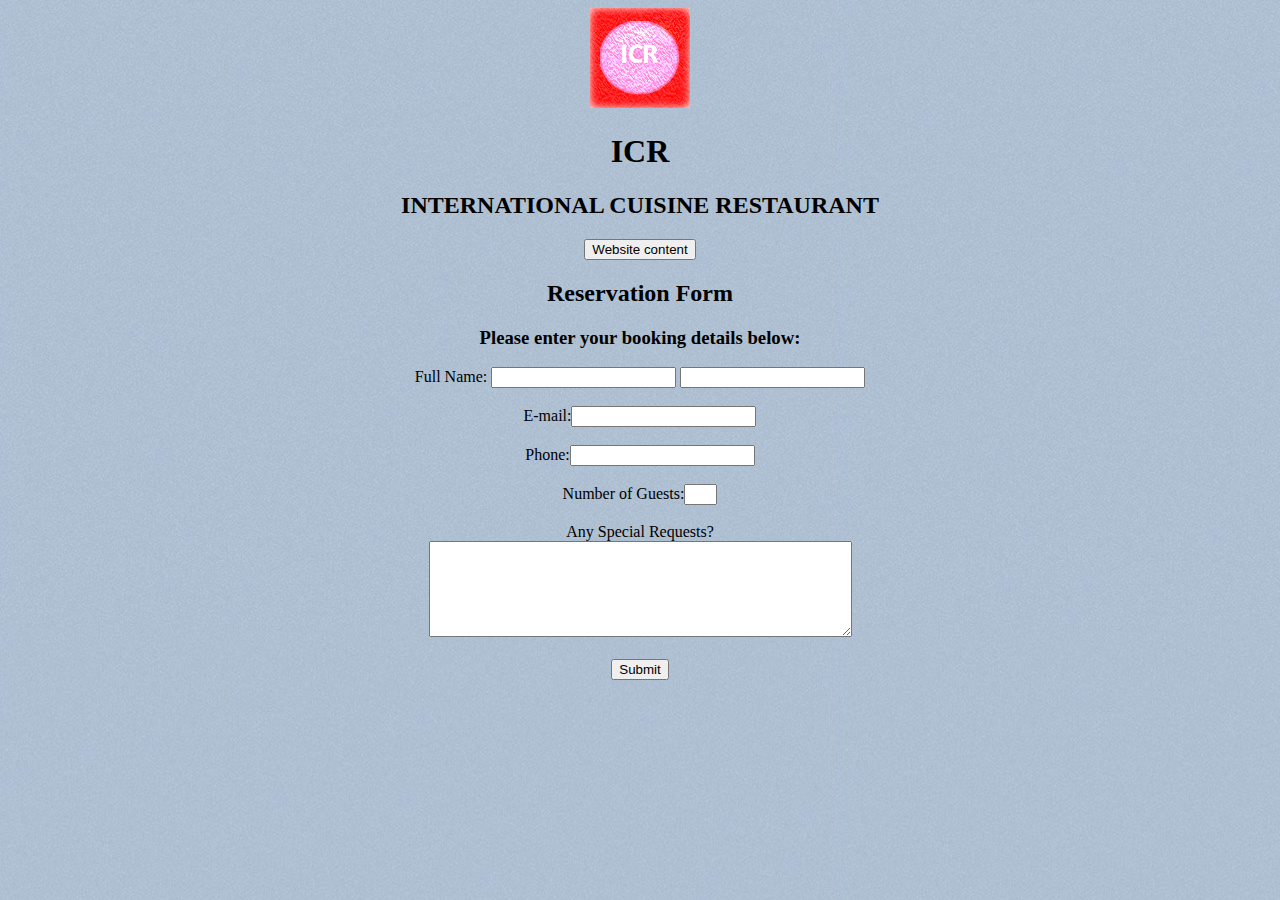
<file: Booking.html>
<!DOCTYPE html>

<html>
<title>Booking</title> 
<link rel="stylesheet" type="text/css" href="ICR.css">
<script src="ICR.js"></script>     
    
     <div class="a">   
  <a target="_blank" href="logo.png">
      <b float: left;><img src="logo.png" alt="company logo" width="100" height="100"></b>
  </a>
    
<h1>ICR </h1>
<h2>INTERNATIONAL CUISINE RESTAURANT </h2>
</div> 

<div class="a">
<div class="dropdown">
  <button onclick="myFunction()" class="dropbtn">Website content</button>
  <div id="myDropdown" class="dropdown-content">
        <a href="Index.html">Home</a>
    <a href="Menu.html">Menu</a>
    <a href="Booking.html">Booking</a>
    <a href="Contact_us.html">Contact us</a>  
    <a href="Gallery.html">Gallery</a>  
  </div>    
   </div>     
<body>

<div class="a">    
   <h2>Reservation Form</h2>
   <h3>Please enter your booking details below:</h3>    
</div>
  
    
<form action="/action_page.php">
 <p>
    <div class="a"> 
       <label for="fname">Full Name:</label> <input type="text" id="fname" name="fname" required=yes> <input type="text" id="lname" name="lname" required=yes> <br><br>
       <label for="email">E-mail:</label><input type="text" id="email" name="email" required=yes><br><br> 
       <label for="phone">Phone:</label><input type="text" id="phone" name="phone" required=yes><br><br>
       <label for="guestAmount">Number of Guests:</label><input type="text" id="guestAmount" name="guestAmount" size= "1" maxlength="2" required=yes><br><br> 
       <label for="specialRequest"><div>Any Special Requests?</div></label>
       <textarea id="specialRequest" name="specialRequest" required=yes rows="6" cols="50"></textarea><br><br>  
    
        <input type="submit" value="Submit">
     </div>    
</p>     
    
  
</form> 

</body>
</html>
</file>
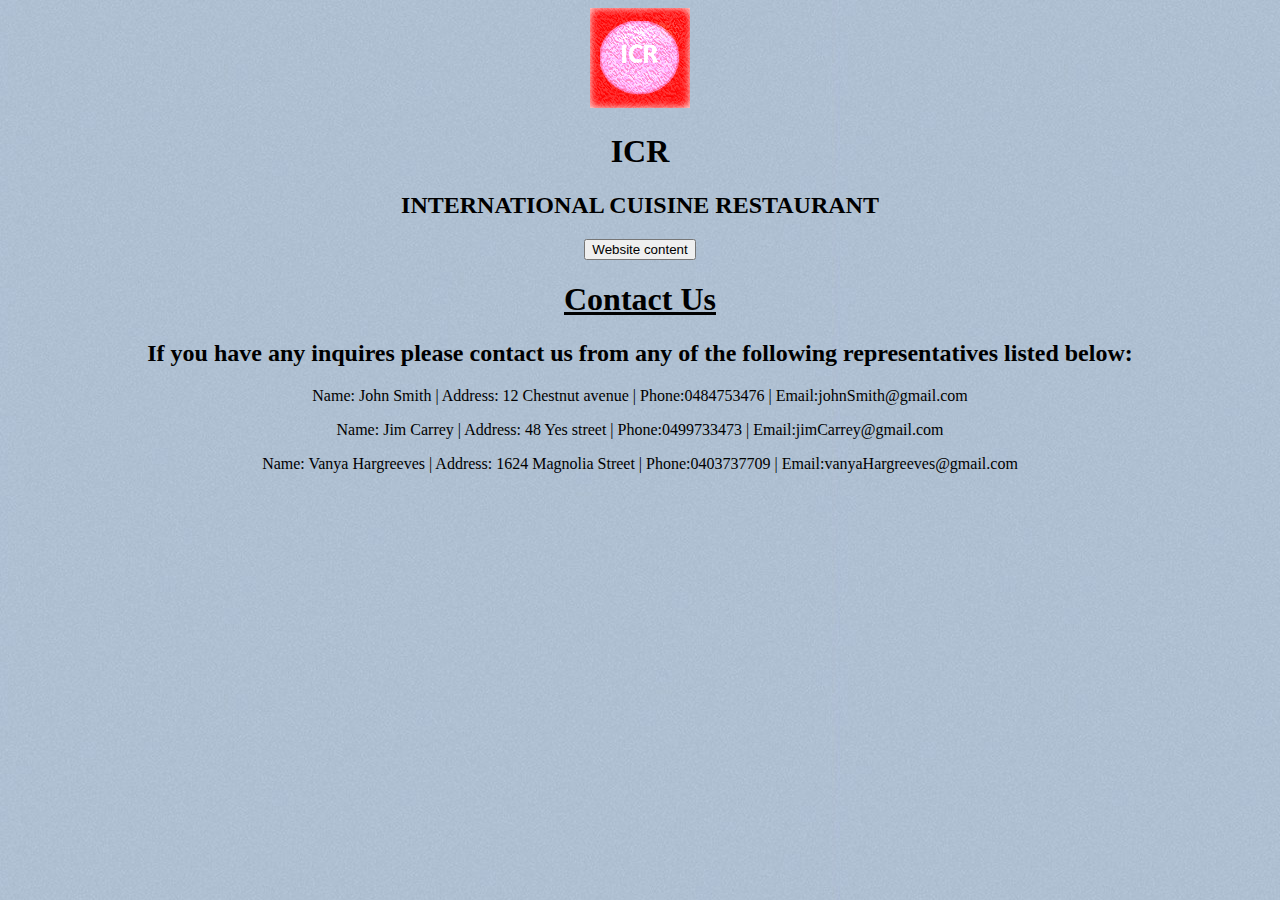
<file: Contact_us.html>
<!DOCTYPE html>

<html>
<link rel="stylesheet" type="text/css" href="ICR.css">
<script src="ICR.js"></script>    
        
    
<div class="a">   
  <a target="_blank" href="logo.png">
      <b float: left;><img src="logo.png" alt="company logo" width="100" height="100"></b>
  </a>
    
<h1>ICR </h1>
<h2>INTERNATIONAL CUISINE RESTAURANT </h2>
</div> 
    
<div class="a">
    <head>
<title>Contact Us</title> 

    </head>
    <div class="dropdown">
  <button onclick="myFunction()" class="dropbtn">Website content</button>
  <div id="myDropdown" class="dropdown-content">
        <a href="Index.html">Home</a>
    <a href="Menu.html">Menu</a>
    <a href="Booking.html">Booking</a>
    <a href="Contact_us.html">Contact us</a>  
    <a href="Gallery.html">Gallery</a>  
  </div>    
        
<main>

</main>
    
<body>
    
<h1><u>Contact Us</u> </h1>
<h2>If you have any inquires please contact us from any of the following representatives listed below:</h2>
     
<p>Name: John Smith | Address: 12 Chestnut avenue | Phone:0484753476 | Email:johnSmith@gmail.com</p>
<p>Name: Jim Carrey | Address: 48 Yes street | Phone:0499733473 | Email:jimCarrey@gmail.com</p>
<p>Name: Vanya Hargreeves | Address: 1624 Magnolia Street | Phone:0403737709 | Email:vanyaHargreeves@gmail.com</p>
    </div>
</body>    
</html>
</file>
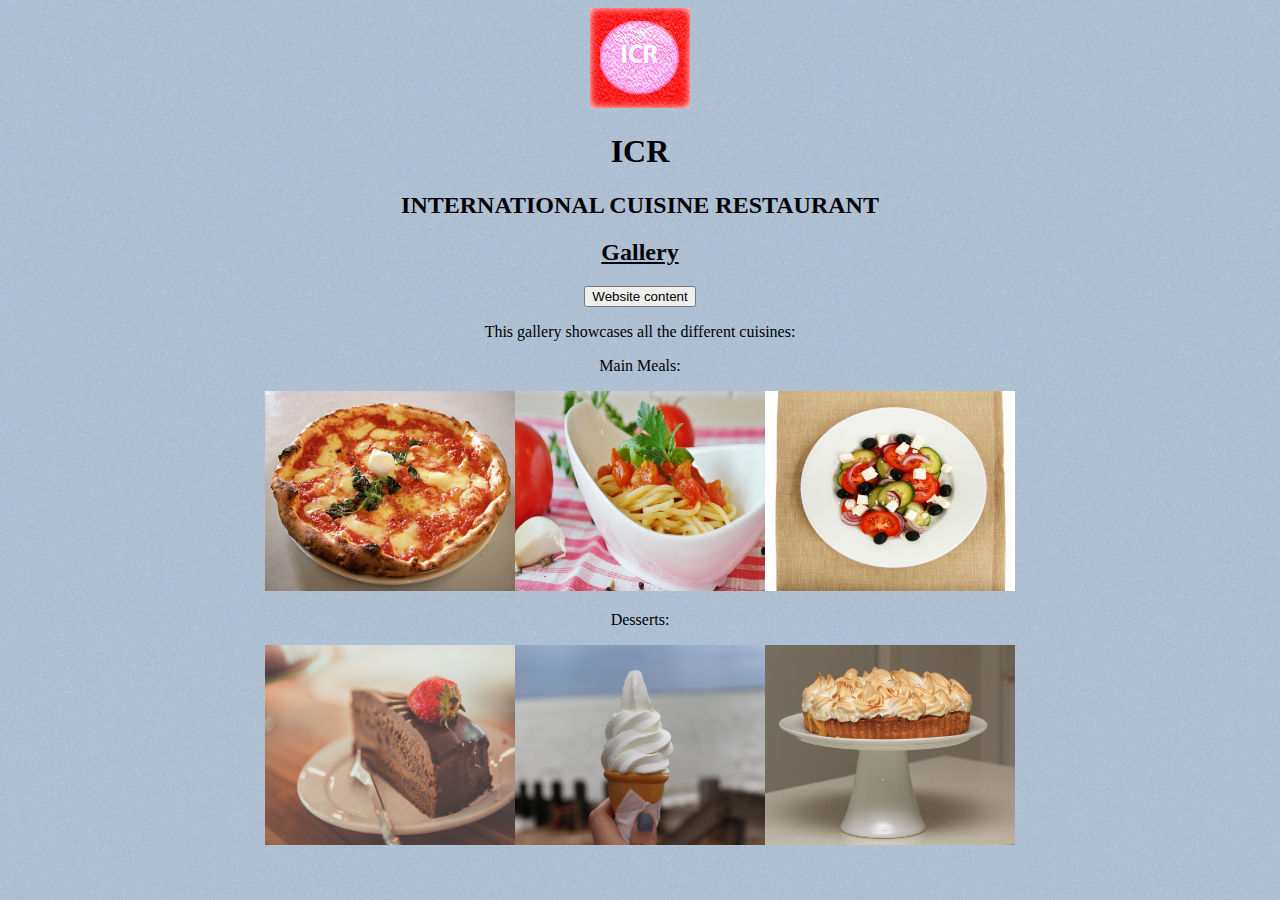
<file: Gallery.html>
<!DOCTYPE html>

<html>
<title>Gallery</title>  
    <link rel="stylesheet" type="text/css" href="ICR.css">
     <script src="ICR.js"></script>
    
 
<div class="a">   
  <a target="_blank" href="logo.png">
      <b float: left;><img src="logo.png" alt="company logo" width="100" height="100"></b>
  </a>
    
<h1>ICR </h1>
<h2>INTERNATIONAL CUISINE RESTAURANT </h2>

<h2><b><u>Gallery</u></b></h2>

<div class="dropdown">
  <button onclick="myFunction()" class="dropbtn">Website content</button>
  <div id="myDropdown" class="dropdown-content">
        <a href="Index.html">Home</a>
    <a href="Menu.html">Menu</a>
    <a href="Booking.html">Booking</a>
    <a href="Contact_us.html">Contact us</a>  
    <a href="Gallery.html">Gallery</a>  
  </div>     
        
<p>This gallery showcases all the different cuisines:</p>
   
<p>Main Meals:</p>    
<img src="pizza.jpg" alt="option1" width="250" height="200"><img src="spaghetti.png" alt="option2" width="250" height="200"><img src="greekSalad.png" alt="option3" width="250" height="200">

<p>Desserts:</p> 
<img src="cake.png" alt="option4" width="250" height="200"><img src="iceCream.png" alt="option5" width="250" height="200"><img src="lemonPie.png" alt="option6" width="250" height="200">

</div>  
</html>
</file>
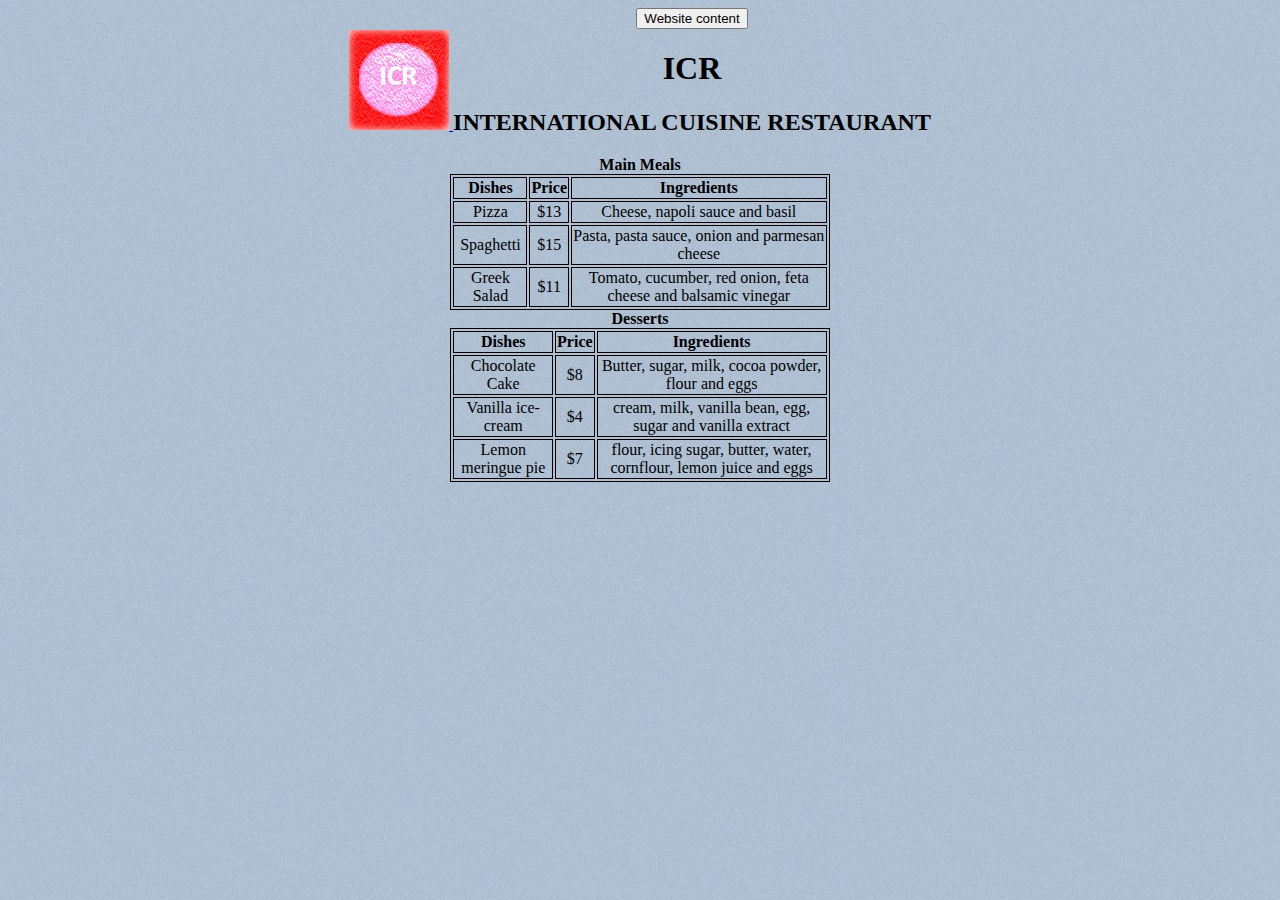
<file: Menu.html>
<!DOCTYPE html>

<html>
<head>
<title>Menu</title>
<link rel="stylesheet" type="text/css" href="ICR.css">
<script src="ICR.js"></script>
</head>
 
    <div class="a">   
  <a target="_blank" href="logo.png">
      <b float: left;><img src="logo.png" alt="company logo" width="100" height="100"></b>
  </a>
        <div class="dropdown">
  <button onclick="myFunction()" class="dropbtn">Website content</button>
  <div id="myDropdown" class="dropdown-content">
        <a href="Index.html">Home</a>
    <a href="Menu.html">Menu</a>
    <a href="Booking.html">Booking</a>
    <a href="Contact_us.html">Contact us</a>  
    <a href="Gallery.html">Gallery</a>  
  </div>  
<h1>ICR </h1>
<h2>INTERNATIONAL CUISINE RESTAURANT </h2>
</div> 

    
<style>
      
          
table, th, td {
  border: 1px solid black;
    align-content: center;
    align-items: center;
}
    
</style>
    
<body>
 <div class="a"> 
     
<div class="menu"> 
<b> Main Meals</b>
<table class="center" style="width:30%">
  <tr>
    <th>Dishes</th>
    <th>Price</th> 
    <th>Ingredients</th>
  </tr>
  <tr>
    <td>Pizza</td>
    <td>$13</td>
    <td>Cheese, napoli sauce and basil</td>
  </tr>
  <tr>
    <td>Spaghetti</td>
    <td>$15</td>
    <td>Pasta, pasta sauce, onion and parmesan cheese</td>
  </tr>
  <tr>
    <td>Greek Salad</td>
    <td>$11</td>
    <td>Tomato, cucumber, red onion, feta cheese and balsamic vinegar</td>
  </tr>
</table>    

    
<b> Desserts</b>    
<table class="center" style="width:30%">
  <tr>
    <th>Dishes</th>
    <th>Price</th> 
    <th>Ingredients</th>
  </tr>
  <tr>
    <td>Chocolate Cake</td>
    <td>$8</td>
    <td>Butter, sugar, milk, cocoa powder, flour and eggs</td>
  </tr>
  <tr>
    <td>Vanilla ice-cream</td>
    <td>$4</td>
    <td>cream, milk, vanilla bean, egg, sugar and vanilla extract</td>
  </tr>
  <tr>
    <td>Lemon meringue pie</td>
    <td>$7</td>
    <td>flour, icing sugar, butter, water, cornflour, lemon juice and eggs</td>
  </tr>
</table> 
 </div> 
   
     </div> 
</body>
</file>
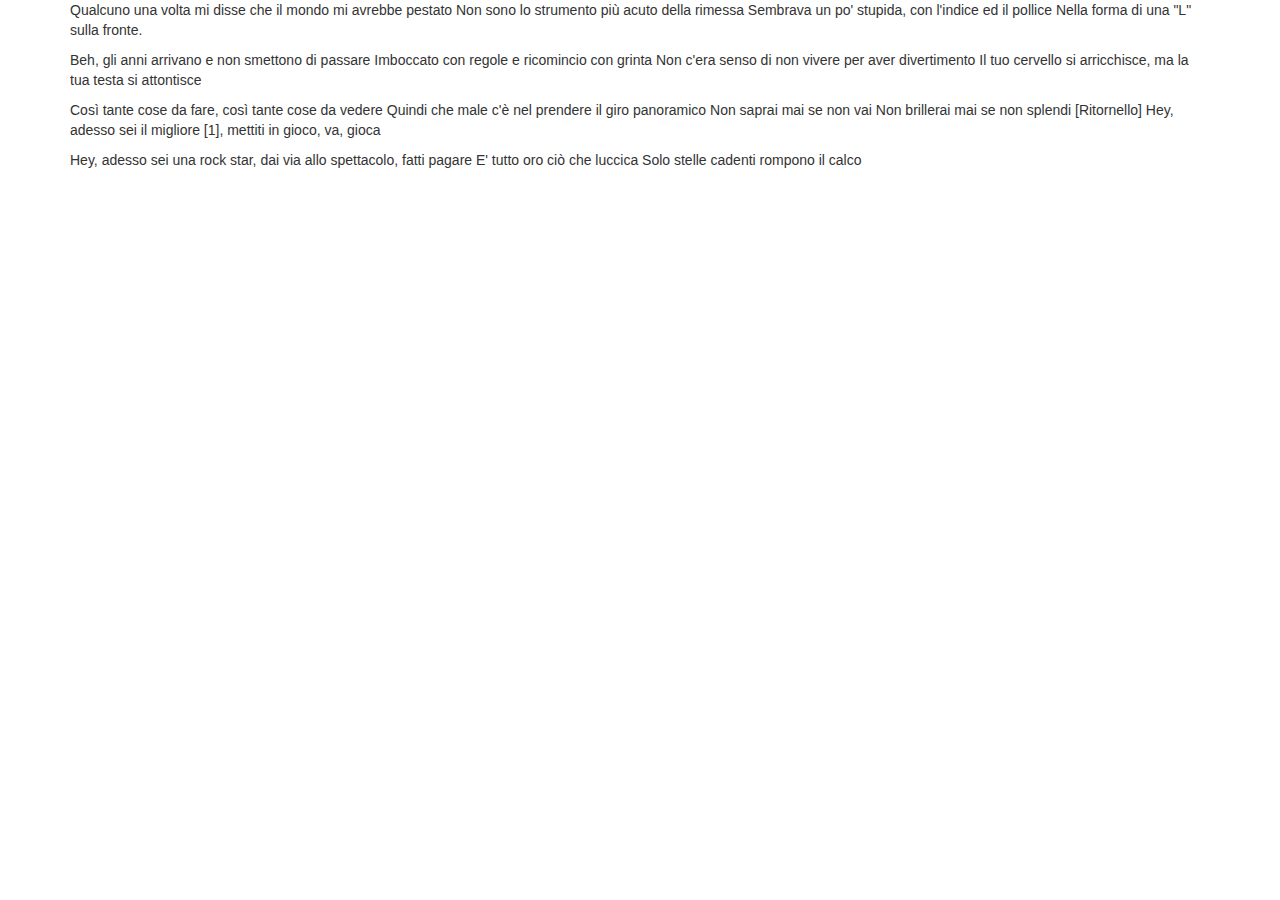
<file: q13.html>
<!DOCTYPE html>

<html>
  <head>
     <title>Home Page</title>
     <meta charset="UTF-8">
    <meta name="viewport" content="width=device-width, initial-scale=1">
  <link rel="stylesheet" href="https://maxcdn.bootstrapcdn.com/bootstrap/3.4.1/css/bootstrap.min.css">
  <script src="https://ajax.googleapis.com/ajax/libs/jquery/3.5.1/jquery.min.js"></script>
  <script src="https://maxcdn.bootstrapcdn.com/bootstrap/3.4.1/js/bootstrap.min.js"></script>
</head>
<body>

<div class="container">
<div class="center-block"> <p> Qualcuno una volta mi disse che il mondo mi avrebbe pestato Non sono lo strumento più acuto della rimessa Sembrava un po' stupida, con l'indice ed il pollice Nella forma di una "L" sulla fronte.</p> <p> Beh, gli anni arrivano e non smettono di passare Imboccato con regole e ricomincio con grinta Non c'era senso di non vivere per aver divertimento Il tuo cervello si arricchisce, ma la tua testa si attontisce</p><p> Così tante cose da fare, così tante cose da vedere Quindi che male c'è nel prendere il giro panoramico Non saprai mai se non vai Non brillerai mai se non splendi [Ritornello] Hey, adesso sei il migliore [1], mettiti in gioco, va, gioca</p><p> Hey, adesso sei una rock star, dai via allo spettacolo, fatti pagare E' tutto oro ciò che luccica Solo stelle cadenti rompono il calco</p></div>

</div>
 
</body>

</html>
</file>
<file: ICR.css>
<!DOCTYPE css>

.dropbtn {
  background-color: #3498DB;
  color: white;
  padding: 16px;
  font-size: 16px;
  border: none;
  cursor: pointer;
}

.dropbtn:hover, .dropbtn:focus {
  background-color: #2980B9;
}

.dropdown {
  position: relative;
  display: inline-block;
}

.dropdown-content {
  display: none;
  position: absolute;
  background-color: #f1f1f1;
  min-width: 160px;
  overflow: auto;
  box-shadow: 0px 8px 16px 0px rgba(0,0,0,0.2);
  z-index: 1;
}

.dropdown-content a {
  color: black;
  padding: 12px 16px;
  text-decoration: none;
  display: block;
  align-content:flex-end;
}

.dropdown a:hover {background-color: #ddd;}

.show {display: block;}

    div.homePage {
  float:inherit;   
  height: 700px;
  width: 1000px;
  border: 2px solid black;
border-right: 50px;
border-left: 50px;
        margin: auto
    }

    body {
  background-image: url("gradient.png");
}
    head {  
background-image: url(logo.png);  
    }
div.a {
  
    text-align: center;

    }
div.bottom{
    position: static;
    float: right
}

    div.menu{
        text-align: center;
        align-content: center;
        align-items: center;
        align-self: center;
    }  

table.center{
        margin-left: auto;
        margin-right: auto;
    }

div.backgroundlogo {
  background: url("../graphics/dhaka logo.png");
  padding: 0px;
  margin: 0px;
  width: 1540px;
  height: 50px;
}
</file>
